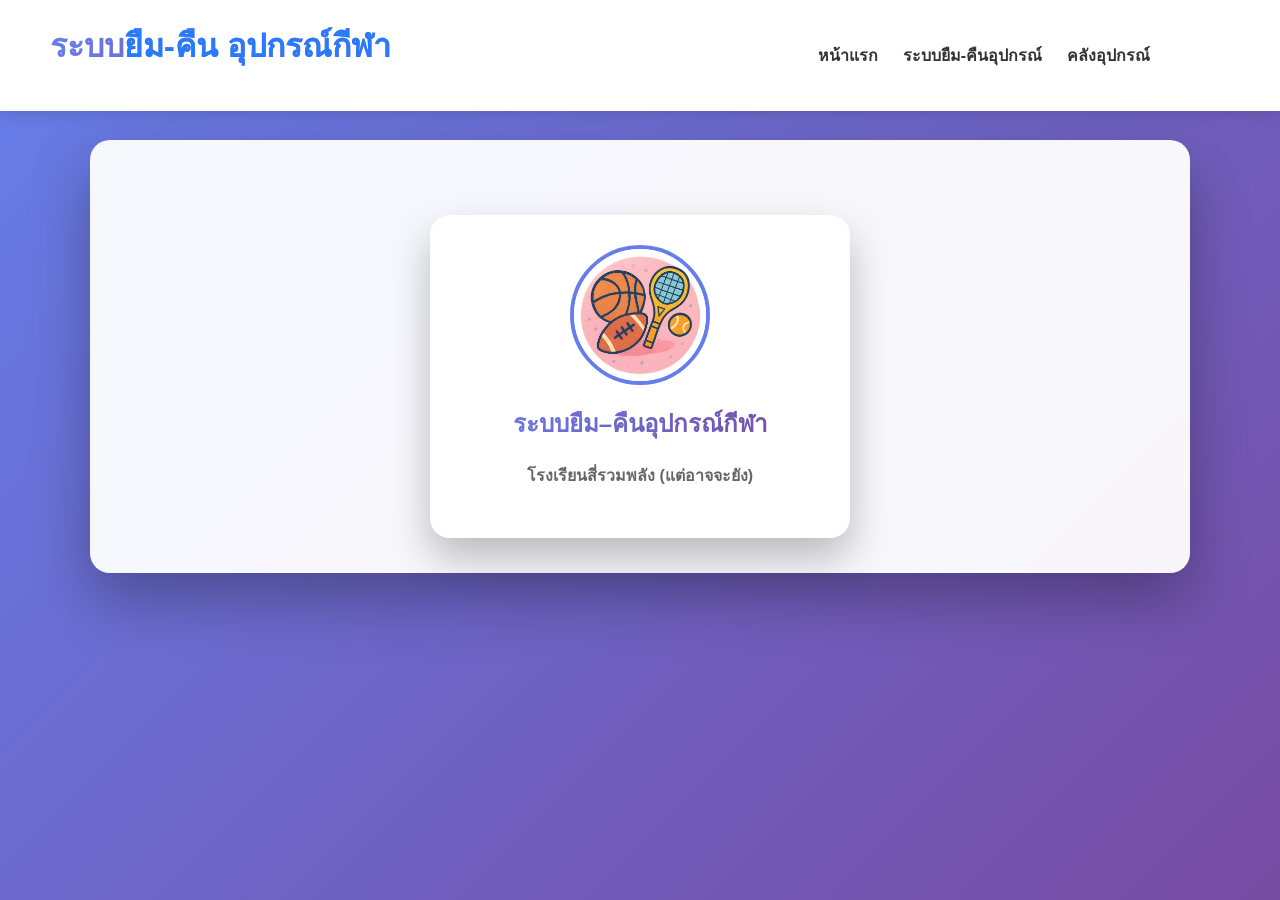
<file: index.html>
<!DOCTYPE html>
<html>
<head>
    <meta charset="UTF-8">
    <title>ระบบยืม–คืนอุปกรณ์กีฬา</title>
    <link rel="stylesheet" href="/css/main.css">
</head>
<body>

        <nav>
        <h1 class="logo">ระบบ<span class="blue">ยืม-คืน อุปกรณ์กีฬา</span></h1>
        <ul>
            <li><a href="index.html">หน้าแรก</a></li>
            <li><a href="borrow.html">ระบบยืม-คืนอุปกรณ์</a></li>
            <li><a href="equipment.html">คลังอุปกรณ์</a></li>
        </ul>
    </nav>
<div class="container">
    <div class="profile-card">
        <img src="logo1.jpg" class="avatar-index" alt="โปรไฟล์ Index">
        <h2>ระบบยืม–คืนอุปกรณ์กีฬา</h2>
        <p class="role">โรงเรียนสี่รวมพลัง (แต่อาจจะยัง)</p>
    </div>
    </div>
</body>
</html>
</file>
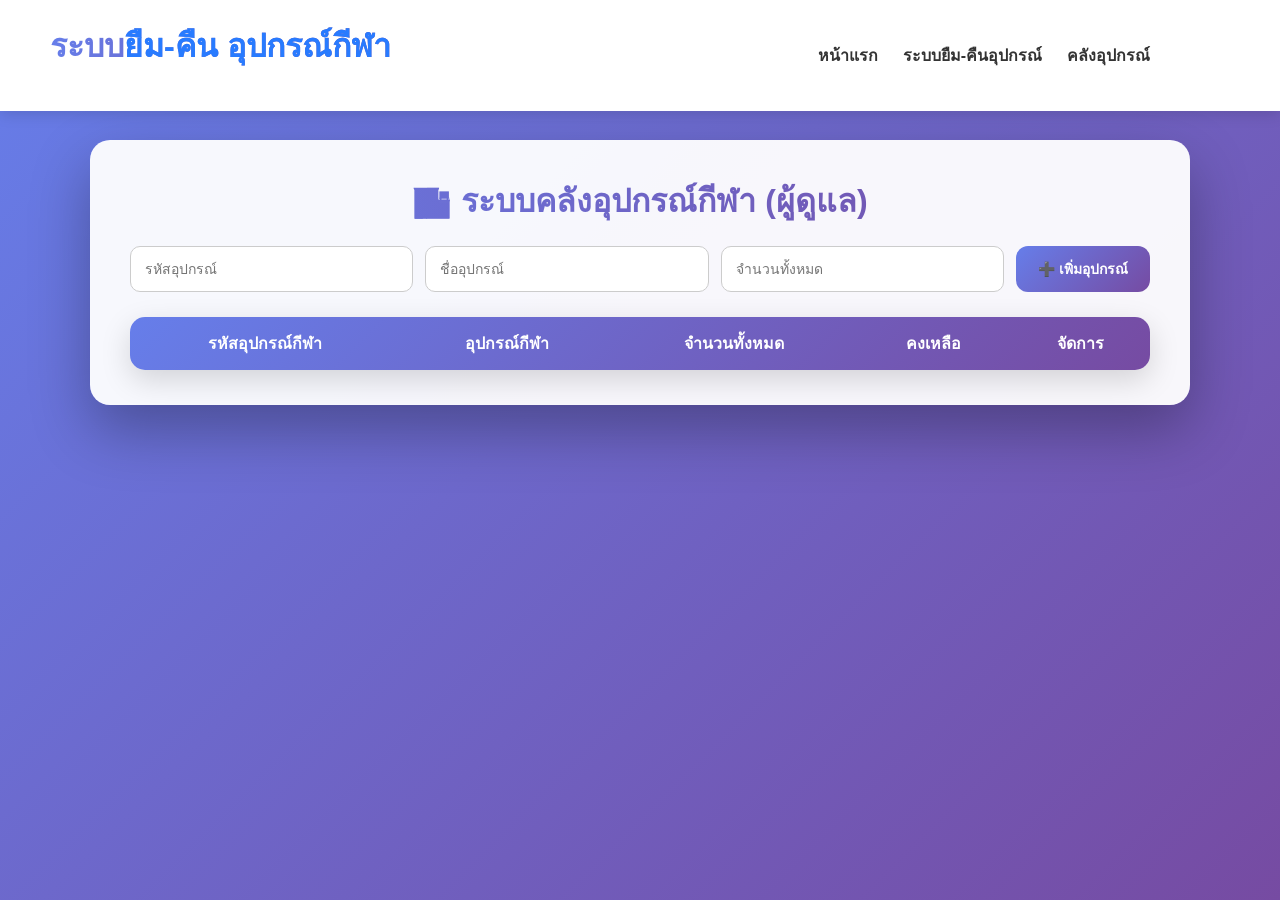
<file: equipment.html>
<!DOCTYPE html>
<html lang="th">
<head>
    <meta charset="UTF-8">
    <title>ระบบคลังอุปกรณ์กีฬา</title>
    <link rel="stylesheet" href="/css/main.css">
</head>
<body>
    <nav>
        <h1 class="logo">ระบบ<span class="blue">ยืม-คืน อุปกรณ์กีฬา</span></h1>
        <ul>
            <li><a href="index.html">หน้าแรก</a></li>
            <li><a href="borrow.html">ระบบยืม-คืนอุปกรณ์</a></li>
            <li><a href="equipment.html">คลังอุปกรณ์</a></li>
        </ul>
    </nav>
    
<div class="container">
<h1>🏬 ระบบคลังอุปกรณ์กีฬา (ผู้ดูแล)</h1>

<!-- ฟอร์มเพิ่มอุปกรณ์ -->
<form id="equipmentForm">
    <input type="text" id="equipmentCode" name="equipment_code" placeholder="รหัสอุปกรณ์" required>
    <input type="text" id="equipmentName" name="equipment_name" placeholder="ชื่ออุปกรณ์" required>
    <input type="number" id="equipmentTotal" name="total" placeholder="จำนวนทั้งหมด" required>
    <button type="submit">➕ เพิ่มอุปกรณ์</button>
</form>

<!-- ตารางคลัง -->
<table>
    <thead>
        <tr>
            <th>รหัสอุปกรณ์กีฬา</th>
            <th>อุปกรณ์กีฬา</th>
            <th>จำนวนทั้งหมด</th>
            <th>คงเหลือ</th>
            <th>จัดการ</th>
        </tr>
    </thead>
    <tbody id="stockTable"></tbody>
</table>
    </div>

<!-- <script src="scripstock.js"></script> -->
<script src="script/equipment.js" defer></script>
</body>
</html>
</file>
<file: css/main.css>
/* ===============================
   RESET + BASE
================================ */
* {
    margin: 0;
    padding: 0;
    box-sizing: border-box;
}

body {
    font-family: 'Segoe UI', Tahoma, sans-serif;
    min-height: 100vh;
    background: linear-gradient(135deg, #667eea, #764ba2);
    padding: 30px;
    padding-top: 140px;
    animation: bgMove 10s infinite alternate;
}

@keyframes bgMove {
    from { filter: hue-rotate(0deg); }
    to { filter: hue-rotate(15deg); }
}

/* ===============================
   NAVBAR (ALL PAGES)
================================ */
nav {
    width: 100%;
    padding: 20px 50px;
    display: flex;
    justify-content: space-between;
    align-items: center;
    background: white;
    box-shadow: 0 2px 15px rgba(0,0,0,0.15);
    position: fixed;
    top: 0;
    left: 0;
    z-index: 1000;
}

.logo {
    font-size: 32px;
    font-weight: bold;
}

.blue {
    color: #287bff;
}

nav ul {
    display: flex;
    list-style: none;
    gap: 25px;
    margin-right: 80px;
}

nav ul li a {
    text-decoration: none;
    color: #333;
    font-weight: bold;
    transition: 0.3s;
}

nav ul li a:hover,
nav ul li a.active {
    color: #667eea;
}

/* ===============================
   CONTAINER (FOR ALL PAGES)
================================ */
.container {
    max-width: 1100px;
    margin: auto;
    background: rgba(255,255,255,0.95);
    padding: 35px 40px;
    border-radius: 20px;
    box-shadow: 0 25px 60px rgba(0,0,0,0.3);
    animation: fadeIn 0.8s ease;
}

@keyframes fadeIn {
    from { opacity: 0; transform: translateY(20px); }
    to { opacity: 1; transform: translateY(0); }
}

/* ===============================
   HEADINGS
================================ */
h1, h2 {
    text-align: center;
    margin-bottom: 20px;
    background: linear-gradient(to right, #667eea, #764ba2);
    -webkit-background-clip: text;
    color: transparent;
}

/* ===============================
   FORMS
================================ */
form {
    display: flex;
    gap: 12px;
    margin: 15px 0 25px;
    flex-wrap: wrap;
    justify-content: center;
}

form input,
form select {
    flex: 1;
    min-width: 180px;
    padding: 12px 14px;
    border-radius: 10px;
    border: 1px solid #ccc;
    font-size: 14px;
    transition: 0.3s;
}

form input:focus,
form select:focus {
    outline: none;
    border-color: #764ba2;
    box-shadow: 0 0 0 3px rgba(118,75,162,0.2);
}

/* ===============================
   BUTTONS
================================ */
button,
.button {
    padding: 12px 22px;
    border-radius: 12px;
    border: none;
    cursor: pointer;
    font-size: 14px;
    font-weight: 600;
    color: white;
    background: linear-gradient(135deg, #667eea, #764ba2);
    transition: 0.3s;
    text-decoration: none;
}

button:hover,
.button:hover {
    transform: translateY(-2px) scale(1.03);
    box-shadow: 0 10px 25px rgba(102,126,234,0.5);
}

/* ===============================
   TABLE
================================ */
table {
    width: 100%;
    border-collapse: collapse;
    margin-top: 15px;
    overflow: hidden;
    border-radius: 15px;
    box-shadow: 0 10px 30px rgba(0,0,0,0.15);
}

thead {
    background: linear-gradient(135deg, #667eea, #764ba2);
    color: white;
}

th, td {
    padding: 14px 12px;
    text-align: center;
}

tbody tr {
    transition: 0.3s;
}

tbody tr:hover {
    background: #f5f5ff;
}

/* ===============================
   CARDS (INDEX PAGE)
================================ */
.profile-card {
    max-width: 420px;
    margin: auto;
    margin-top: 40px;
    background: white;
    padding: 30px;
    text-align: center;
    border-radius: 20px;
    box-shadow: 0 20px 40px rgba(0,0,0,0.25);
}

.avatar-index {
    width: 140px;
    border-radius: 50%;
    border: 4px solid #667eea;
    margin-bottom: 15px;
}

.role {
    color: #666;
    font-weight: bold;
    margin-bottom: 20px;
}

/* ===============================
   STATUS
================================ */
.status-borrow {
    color: #ff9800;
    font-weight: bold;
}

.status-return {
    color: #2e7d32;
    font-weight: bold;
}

/* ===============================
   RESPONSIVE
================================ */
@media (max-width: 768px) {
    form {
        flex-direction: column;
    }

    nav ul {
        margin-right: 20px;
    }
}
</file>
